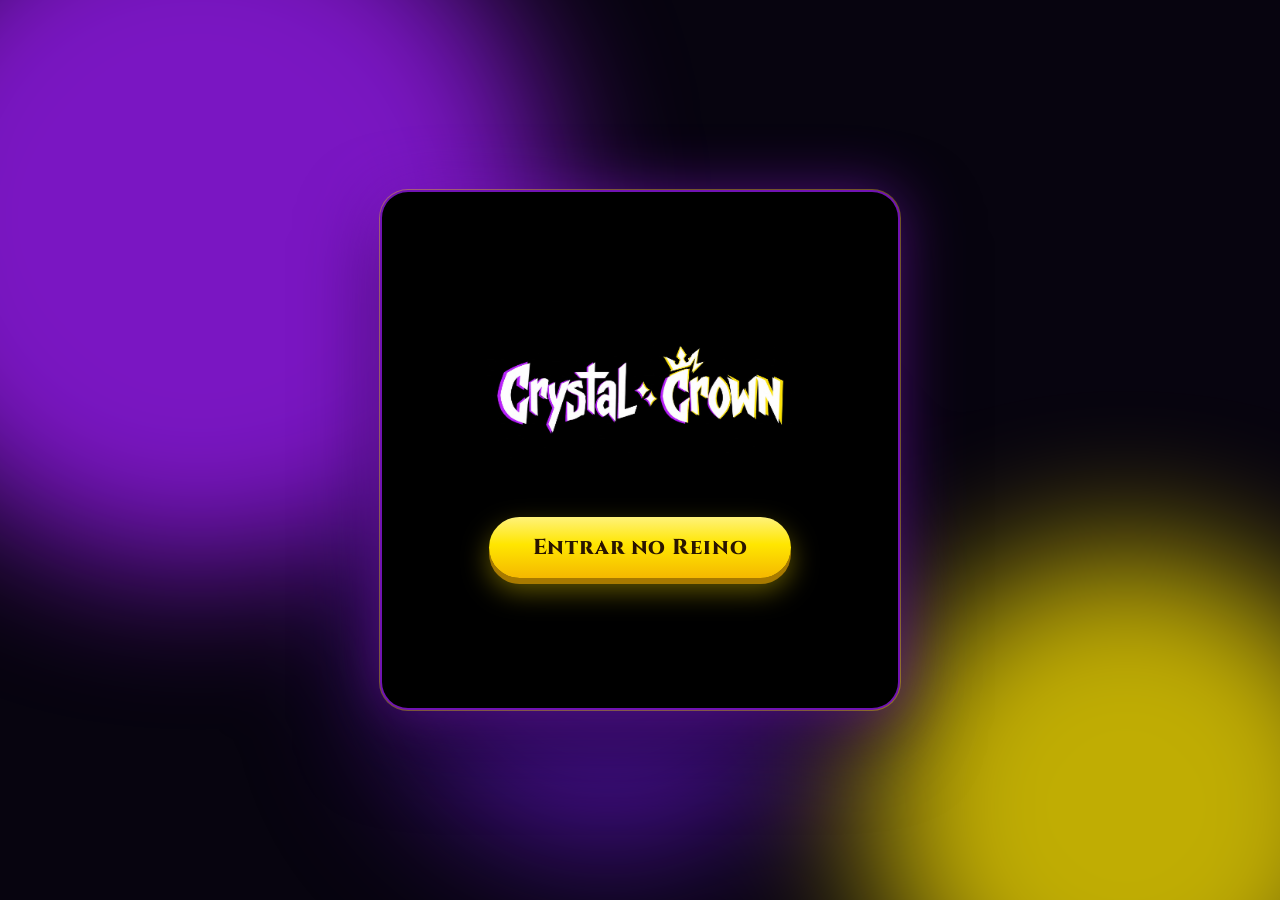
<file: index.html>
<!DOCTYPE html>
<html lang="pt-BR">
<head>
  <meta charset="UTF-8">
  <meta name="viewport" content="width=device-width, initial-scale=1.0">
  <title>Crystal Crown</title>
  <link rel="stylesheet" href="style.css">
</head>
<body>

  <div class="fundo" aria-hidden="true">
    <span class="orbe roxo"></span>
    <span class="orbe amarelo"></span>
    <span class="orbe violeta"></span>
  </div>

  <main class="quadro">
    <img class="logo" src="imagens/CC.jpg" alt="Crystal Crown">
    <a class="botao" href="reino.html">Entrar no Reino</a>
  </main>

</body>
</html>
</file>
<file: style.css>
@import url('https://fonts.googleapis.com/css2?family=Cinzel:wght@800&display=swap');
 
:root {
  --noite: #07040f;
  --roxo: #a21cff;
  --amarelo: #ffe600;
  --ouro: #f5b800;
}
 
* { box-sizing: border-box; margin: 0; padding: 0; }
 
body {
  min-height: 100vh;
  display: grid;
  place-items: center;
  background: var(--noite);
  overflow: hidden;
}
 
/* ---------- Fundo desfocado ---------- */
.fundo {
  position: fixed;
  inset: 0;
  filter: blur(70px);
}
 
.orbe {
  position: absolute;
  border-radius: 50%;
  opacity: .75;
  animation: flutuar 14s ease-in-out infinite alternate;
}
.orbe.roxo     { width: 55vmax; height: 55vmax; background: var(--roxo);   top: -15%; left: -12%; }
.orbe.amarelo  { width: 40vmax; height: 40vmax; background: var(--amarelo); bottom: -18%; right: -8%; animation-delay: -5s; }
.orbe.violeta  { width: 35vmax; height: 35vmax; background: #5b13b8;       bottom: 5%;  left: 30%; animation-delay: -9s; }
 
@keyframes flutuar {
  from { transform: translate(0, 0) scale(1); }
  to   { transform: translate(6vmax, -4vmax) scale(1.12); }
}
 
/* ---------- Quadrado central ---------- */
.quadro {
  position: relative;
  width: min(88vw, 520px);
  aspect-ratio: 1 / 1;
  display: flex;
  flex-direction: column;
  align-items: center;
  justify-content: center;
  gap: clamp(28px, 8vw, 56px);
  padding: 8%;
  border-radius: 28px;
  background: #000;
  border: 2px solid rgba(162, 28, 255, .7);
  box-shadow:
    0 0 0 1px rgba(255, 230, 0, .35),
    0 0 60px rgba(162, 28, 255, .45),
    0 30px 80px rgba(0, 0, 0, .6);
}
 
/* O fundo preto do JPEG some sobre o quadro */
.logo {
  width: 100%;
  height: auto;
  mix-blend-mode: screen;
}
 
/* ---------- Botão ---------- */
.botao {
  position: relative;
  overflow: hidden;
  padding: 16px 44px;
  border-radius: 999px;
  font-family: 'Cinzel', Georgia, serif;
  font-weight: 800;
  font-size: clamp(1.05rem, 4.5vw, 1.35rem);
  letter-spacing: .04em;
  text-decoration: none;
  color: #2a1500;
  background: linear-gradient(180deg, #fff27a 0%, var(--amarelo) 45%, var(--ouro) 100%);
  box-shadow:
    0 6px 0 #a87a00,
    0 12px 28px rgba(255, 230, 0, .4);
  transition: transform .15s ease, box-shadow .15s ease;
}
 
/* Brilho que passa pelo botão */
.botao::after {
  content: "";
  position: absolute;
  top: 0; left: -80%;
  width: 50%; height: 100%;
  background: linear-gradient(100deg, transparent, rgba(255, 255, 255, .7), transparent);
  transform: skewX(-20deg);
  transition: left .6s ease;
}
 
.botao:hover { transform: translateY(-3px); box-shadow: 0 9px 0 #a87a00, 0 18px 36px rgba(255, 230, 0, .55); }
.botao:hover::after { left: 130%; }
.botao:active { transform: translateY(5px); box-shadow: 0 1px 0 #a87a00, 0 6px 14px rgba(255, 230, 0, .4); }
.botao:focus-visible { outline: 3px solid #fff; outline-offset: 4px; }
 
@media (prefers-reduced-motion: reduce) {
  .orbe { animation: none; }
  .botao, .botao::after { transition: none; }
}
</file>
